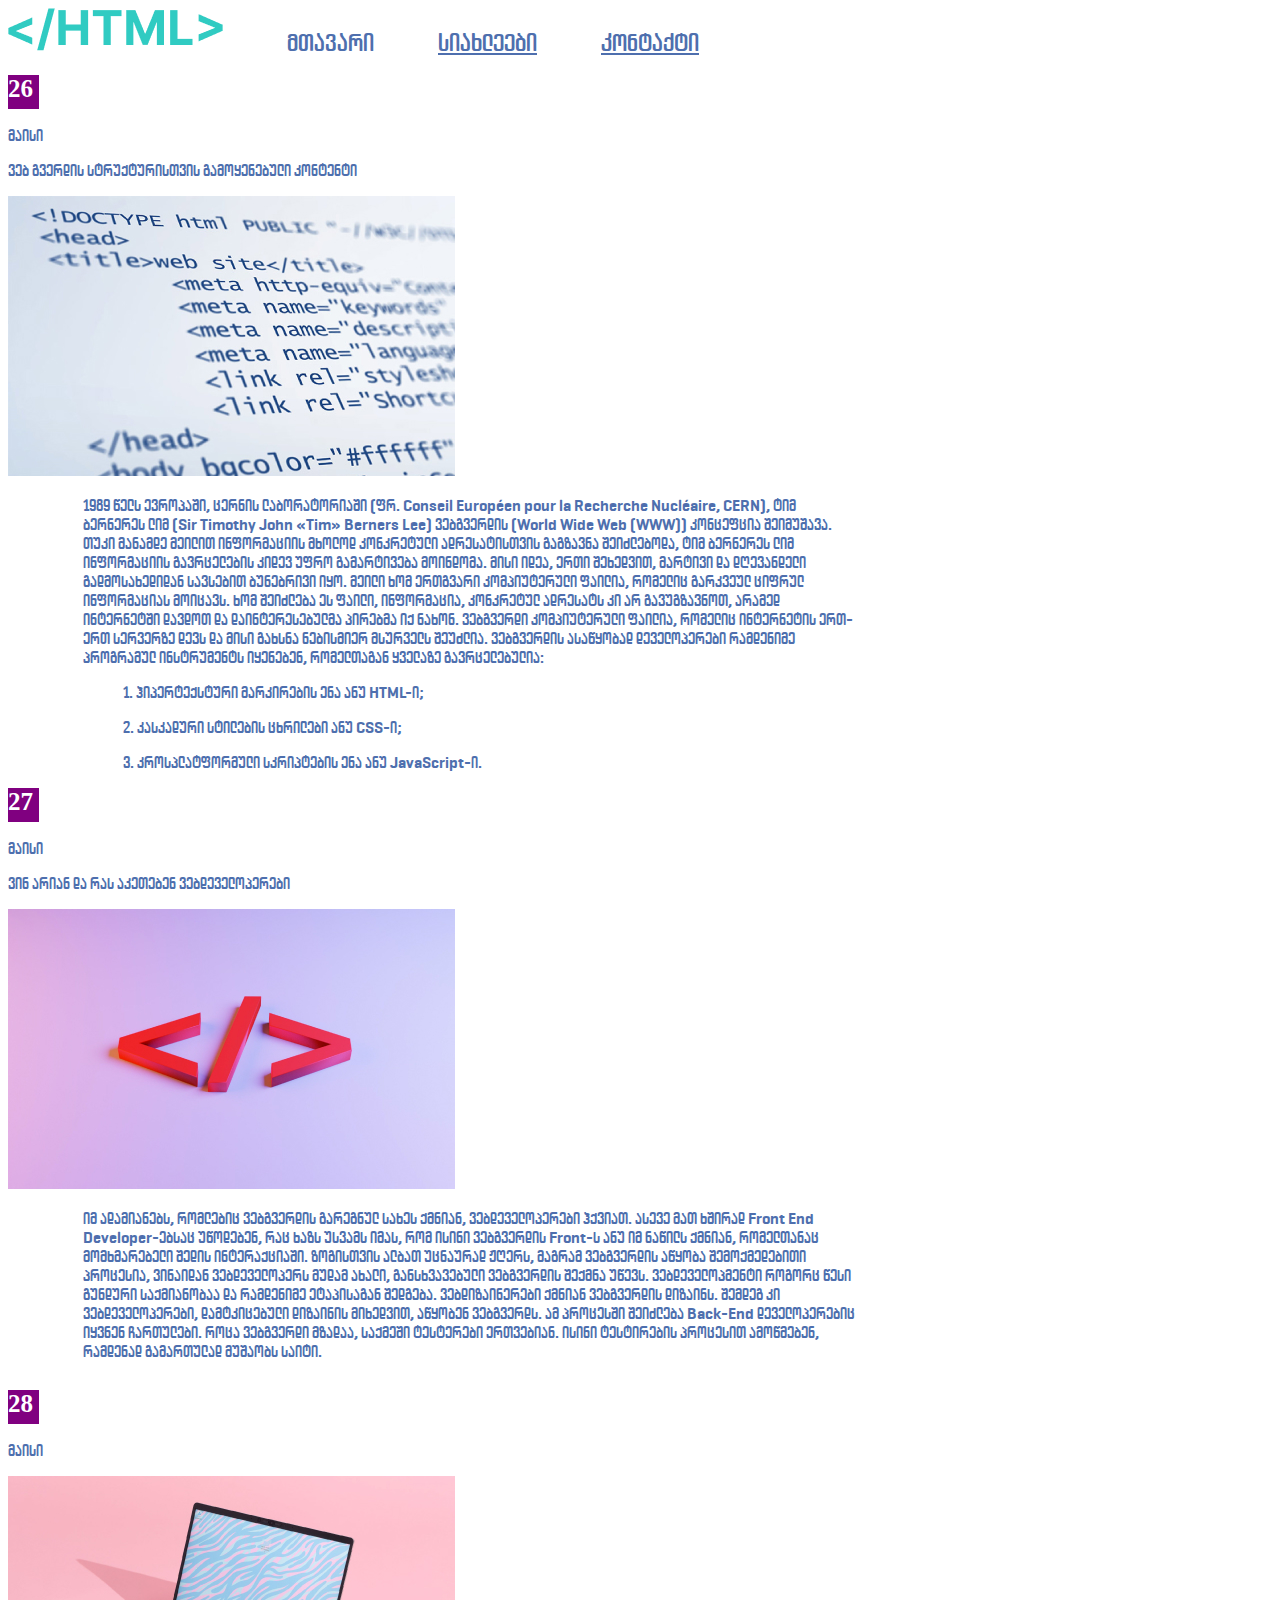
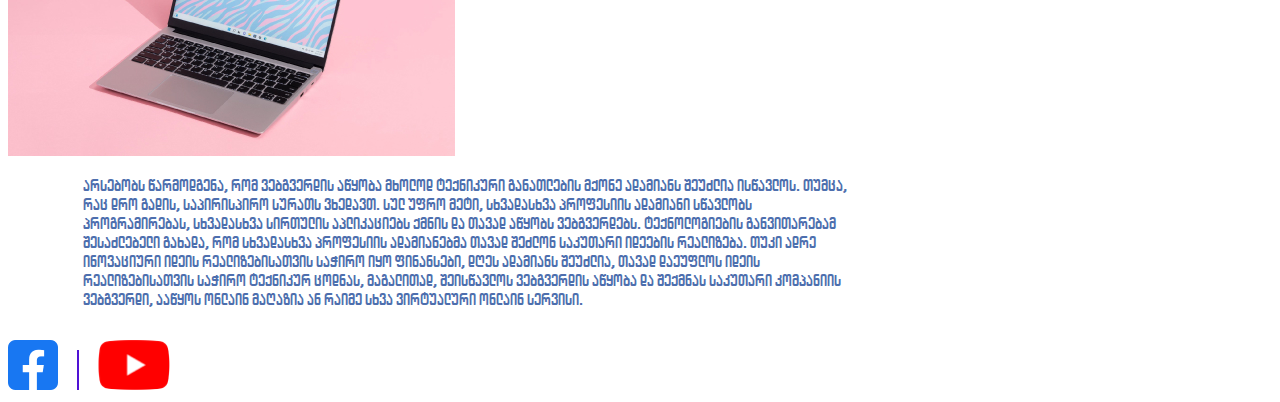
<file: first project/index.html>
<!DOCTYPE html>
<html lang="en"> 
<head>
<title>მთავარი</title>
<img src="images/HTML_.png" alt="img">
<link rel="stylesheet" href="style/style.css">
<!-- <link rel="stylesheet" href="style/reset.css"> -->
</head>
  <body>
   
    <a>მთავარი</a>
    <a href="სიახლეები/news.html" target="_blank">სიახლეები</a>
    <a href="კონტაქტი/contact.html" target="_blank">კონტაქტი</a>

<h1>26</h1>
<p>მაისი</p>
<p>ვებ გვერდის სტრუქტურისთვის გამოყენებული კონტენტი</p>
<img style="display: inline-block;" src="images/pic-1 1.jpg" alt="img">
<div class="class5">
<p>1989 წელს ევროპაში, ცერნის ლაბორატორიაში (ფრ. Conseil Européen pour la Recherche Nucléaire, CERN), ტიმ ბერნერეს ლიმ (Sir Timothy John «Tim» Berners Lee) ვებგვერდის (World Wide Web (WWW)) კონცეფცია შეიმუშავა. თუკი მანამდე მეილით ინფორმაციის მხოლოდ კონკრეტული ადრესატისთვის გაგზავნა შეიძლებოდა, ტიმ ბერნერეს ლიმ ინფორმაციის გავრცელების კიდევ უფრო გამარტივება მოინდომა.
 
  მისი იდეა, ერთი შეხედვით, მარტივი და დღევანდელი გადმოსახედიდან სავსებით ბუნებრივი იყო. მეილი ხომ ერთგვარი კომპიუტერული ფაილია, რომელიც გარკვეულ ციფრულ ინფორმაციას მოიცავს. ხომ შეიძლება ეს ფაილი, ინფორმაცია, კონკრეტულ ადრესატს კი არ გავუგზავნოთ, არამედ ინტერნეტში დავდოთ და დაინტერესებულმა პირებმა იქ ნახონ. ვებგვერდი კომპიუტერული ფაილია, რომელიც ინტერნეტის ერთ-ერთ სერვერზე დევს და მისი გახსნა ნებისმიერ მსურველს შეუძლია.
  
  ვებგვერდის ასაწყობად დეველოპერები რამდენიმე პროგრამულ ინსტრუმენტს იყენებენ, რომელთაგან ყველაზე გავრცელებულია:
  <ol> 1. ჰიპერტექსტური მარკირების ენა ანუ HTML-ი;</ol>
  <ol> 2. კასკადური სტილების ცხრილები ანუ CSS-ი;</ol>
  <ol> 3. კროსპლატფორმული სკრიპტების ენა ანუ JavaScript-ი.</ol>
</p>
</div>

<h1>27</h1>
<p>მაისი</p>
<p>ვინ არიან და რას აკეთებენ ვებდეველოპერები</p>
<img src="images/pic-2 1.jpg" alt="img">
<div class="class5">
<p>იმ ადამიანებს, რომლებიც ვებგვერდის გარეგნულ სახეს ქმნიან, ვებდეველოპერები ჰქვიათ. ასევე მათ ხშირად Front End Developer-ებსაც უწოდებენ, რაც ხაზს უსვამს იმას, რომ ისინი ვებგვერდის Front-ს ანუ იმ ნაწილს ქმნიან, რომელთანაც მომხმარებელი შედის ინტერაქციაში. ზოგისთვის ალბათ უცნაურად ჟღერს, მაგრამ ვებგვერდის აწყობა შემოქმედებითი პროცესია, ვინაიდან ვებდეველოპერს მუდამ ახალი, განსხვავებული ვებგვერდის შექმნა უწევს. ვებდეველოპმენტი როგორც წესი გუნდური საქმიანობაა და რამდენიმე ეტაპისაგან შედგება. ვებდიზაინერები ქმნიან ვებგვერდის დიზაინს. შემდეგ კი ვებდეველოპერები, დამტკიცებული დიზაინის მიხედვით, აწყობენ ვებგვერდს. ამ პროცესში შეიძლება Back-End დეველოპერებიც იყვნენ ჩართულები. როცა ვებგვერდი მზადაა, საქმეში ტესტერები ერთვებიან. ისინი ტესტირების პროცესით ამოწმებენ, რამდენად გამართულად მუშაობს საიტი.
</p> 
</div>

<h1>28</h1>
<p>მაისი</p>
<img src="images/pic-3 1.jpg" alt="img">
<div class="class5">
  <p>არსებობს წარმოდგენა, რომ ვებგვერდის აწყობა მხოლოდ ტექნიკური განათლების მქონე ადამიანს შეუძლია ისწავლოს. თუმცა, რაც დრო გადის, საპირისპირო სურათს ვხედავთ. სულ უფრო მეტი, სხვადასხვა პროფესიის ადამიანი სწავლობს პროგრამირებას, სხვადასხვა სირთულის აპლიკაციებს ქმნის და თავად აწყობს ვებგვერდებს. ტექნოლოგიების განვითარებამ შესაძლებელი გახადა, რომ სხვადასხვა პროფესიის ადამიანებმა თავად შეძლონ საკუთარი იდეების რეალიზება. თუკი ადრე ინოვაციური იდეის რეალიზებისათვის საჭირო იყო ფინანსები, დღეს ადამიანს შეუძლია, თავად დაეუფლოს იდეის რეალიზებისათვის საჭირო ტექნიკურ ცოდნას, მაგალითად, შეისწავლოს ვებგვერდის აწყობა და შექმნას საკუთარი კომპანიის ვებგვერდი, ააწყოს ონლაინ მაღაზია ან რაიმე სხვა ვირტუალური ონლაინ სერვისი.</p>
</div>
<div class="class3">
<img style="margin-right: 15px;" src="images/facebook-icon-512x512-seb542ju 1.png" alt="img">
<div class="class1"></div>
<img style="margin-left: 15px;height: 50px;"  src="images/YouTube_full-color_icon_(2017) 1.png" alt="img">
</div>


</body>
</html>
</file>
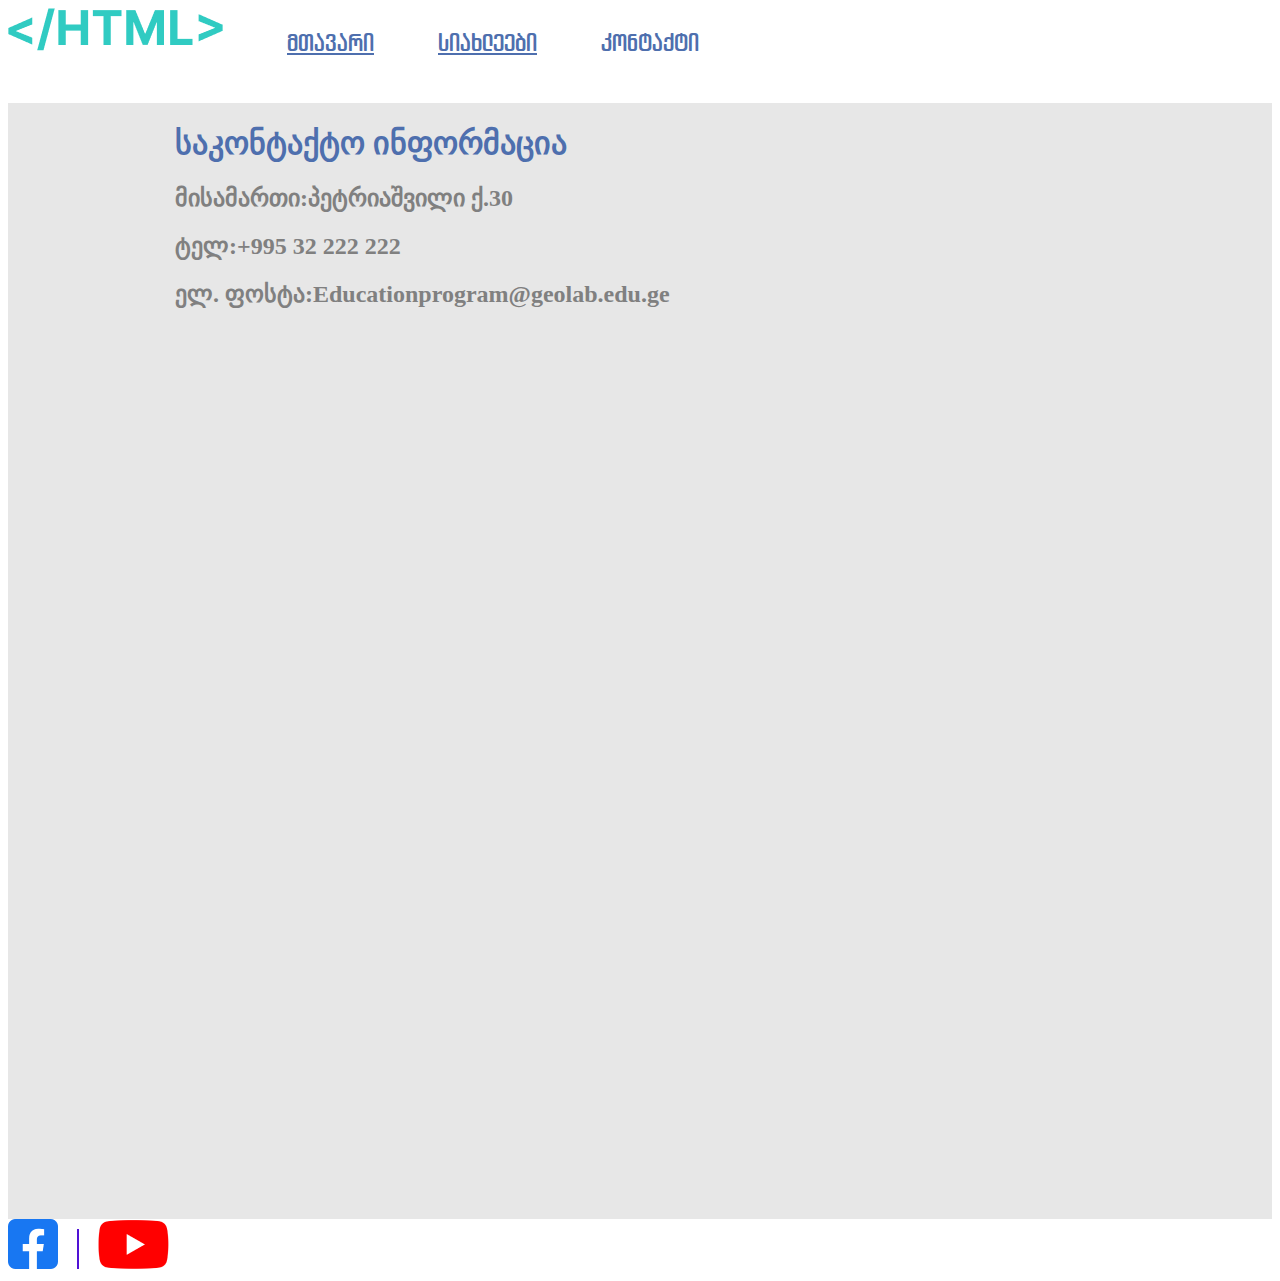
<file: first project/კონტაქტი/contact.html>
<!DOCTYPE html>
<html lang="eg">
<head>
    <title>კონტაქტი</title>

    <link rel="stylesheet" href="../style/contact.css">
</head>
<body>
   <div class="class3"> <img src="../images/HTML_.png" alt="img">
<a href="../index.html" target="_blank">მთავარი</a>
<a href="../სიახლეები/news.html" target="_blank">სიახლეები</a>
<a>კონტაქტი</a> </div>
<div class="class4">
<div class="class2">
<h1>საკონტაქტო ინფორმაცია</h1>
<h2>მისამართი:პეტრიაშვილი ქ.30</h2>
<h2>ტელ:+995 32 222 222</h2>
<h2>ელ. ფოსტა:Educationprogram@geolab.edu.ge</h2></div>
<div class="class1"> <iframe src="https://www.google.com/maps/embed?pb=!1m18!1m12!1m3!1d2978.1183850001353!2d44.77976278689899!3d41.717964201333224!2m3!1f0!2f0!3f0!3m2!1i1024!2i768!4f13.1!3m3!1m2!1s0x404472d4fa5b02d7%3A0xced15c2c7992ceb5!2sGeoLab!5e0!3m2!1ska!2sge!4v1687167598368!5m2!1ska!2sge" width="600" height="450" style="border:0;" allowfullscreen="" loading="lazy" referrerpolicy="no-referrer-when-downgrade"> </iframe> </div>
</div>
<img style="margin-right: 15px;" src="../images/facebook-icon-512x512-seb542ju 1.png" alt="img">
<div class="class5"></div>
<img style="margin-left: 15px;" src="../images/YouTube_full-color_icon_(2017) 1.png" alt="img">
</div>

</body>
</html>
</file>
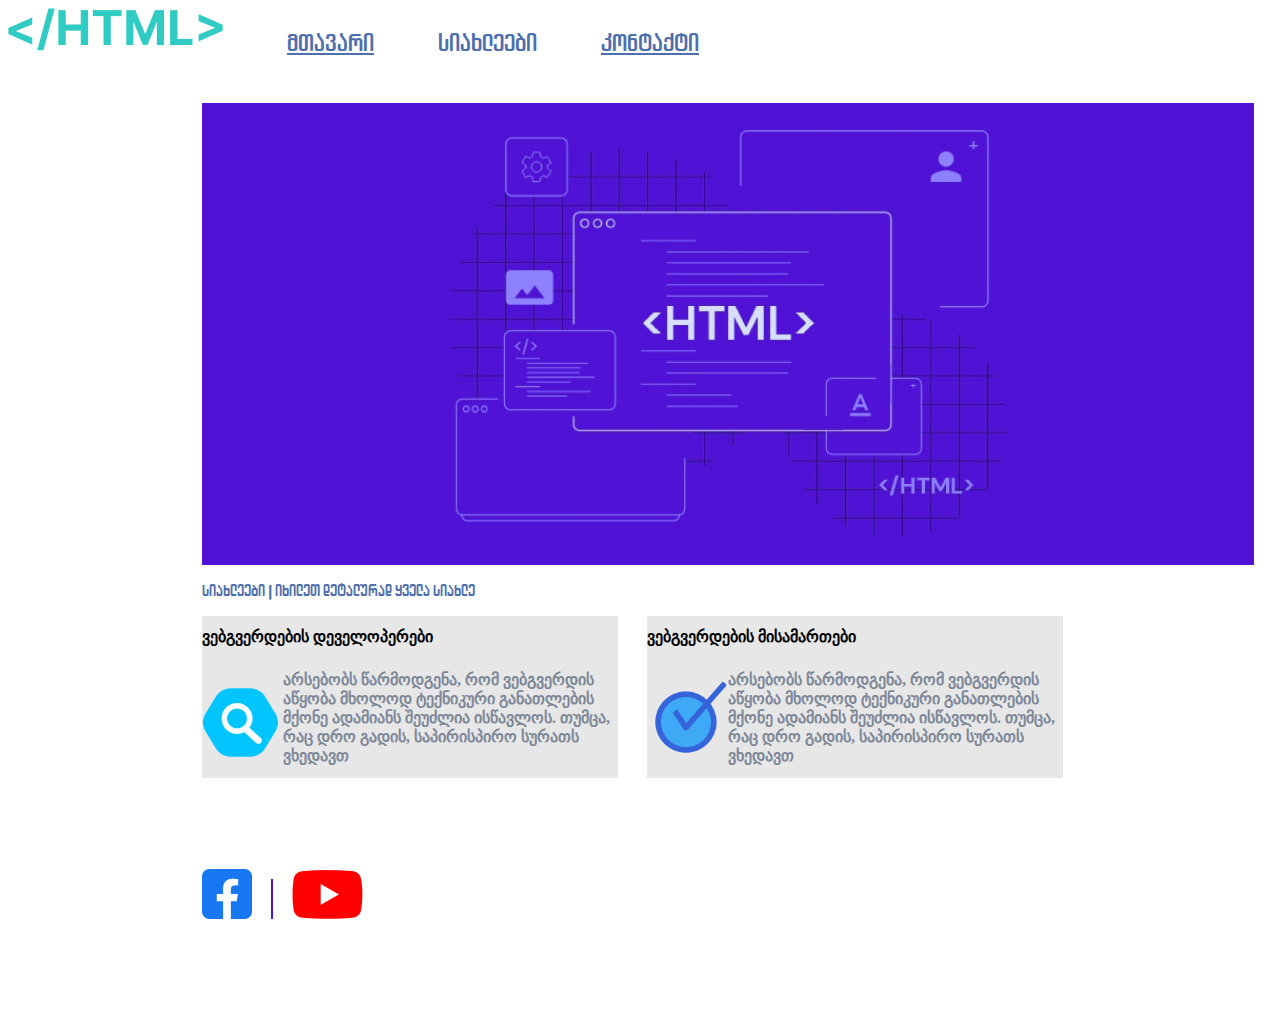
<file: first project/სიახლეები/news.html>
<!DOCTYPE html>
<html lang="eg">
    <head>
<title>სიახლეები</title>
<link rel="stylesheet" href="../style/news.css">


    </head>
    <body>
  <img  src="../images/HTML_.png" alt="img">      
<a href="../index.html" target="_blank">მთავარი</a>
<a>სიახლეები</a>
<a href="../კონტაქტი/contact.html" target="_blank">კონტაქტი</a>
<img  style="display: block;margin-left: 194px;"  src="../images/baneri.jpg" alt="img">
<p style="margin-left: 194px;">სიახლეები | იხილეთ დეტალურად ყველა სიახლე </p>
<div class="class1"  style="margin-left: 194px;">

<h1>ვებგვერდების დეველოპერები</h1>
<div class="class2">
    <img style="display: inline-block;" src="../images/image 2.svg" alt="img"></div>
<h2 style="display: inline-block;">არსებობს წარმოდგენა, რომ ვებგვერდის აწყობა მხოლოდ ტექნიკური განათლების მქონე ადამიანს შეუძლია ისწავლოს. თუმცა, რაც დრო გადის, საპირისპირო სურათს ვხედავთ</h2>
</div>
<div class="class1" style="margin-left: 25px;">
<h1>ვებგვერდების მისამართები</h1>
<div class="class3">
    <img style="display: inline-block;" src="../images/image 1.svg" alt="img"></div>
<h2 style="display: inline-block;" >არსებობს წარმოდგენა, რომ ვებგვერდის აწყობა მხოლოდ ტექნიკური განათლების მქონე ადამიანს შეუძლია ისწავლოს. თუმცა, რაც დრო გადის, საპირისპირო სურათს ვხედავთ</h2>
</div>
<div class="class5">
    <img style="margin-right: 15px;" src="../images/facebook-icon-512x512-seb542ju 1.png" alt="img">
    <div class="class4"></div>
  <img style="margin-left: 15px;" src="../images/YouTube_full-color_icon_(2017) 1.png" alt="img">
    </div>
    
    </body>
</html>
</file>
<file: first project/style/style.css>
.class5{
    display: inline-block;
    width: 775px;
    height: 180px;
    margin-left: 75px;
    margin-right: 10px;

}

@font-face {
    font-family:myFont;
    src: url(../style/archyedt-bold-webfont.ttf);
}


p{font-family: myFont;
   color: #4E6FAE;

}
a{
font-family: myFont;
size: 65px;
margin-left: 60px;
color: #4E6FAE;
display: inline-block;
font-size: 25px;
}


ol{font-family: myFont; */
display: inline-block;
color: #4E6FAE;

}
h1{background-color:purple; 
   
    width: 31px;
    height: 34px;
    color: white;
    font-size: 25px;
}
.class1{
        height: 40px;
    width:2px;
    background-color: #5012D5;
  display: inline-block;
border: 1px;

}

    
.class3{
        display: block;
    }
</file>
<file: first project/style/contact.css>
@font-face {
    font-family:myFont;
    src: url(../style/archyedt-bold-webfont.ttf);
}

a{display: inline-block;
    font-family: myFont;
    size: 60px;
    margin-left: 60px;
    color: #4E6FAE;
    margin-bottom: 45px;
  font-size: 25px;
font-style: normal;
}
.class1{
    display: inline-block;
margin-left: 667px;
margin-bottom: 427px;
margin-top: 10px;
}
.class2{
    display: inline-block;
    margin-left: 167px;
}
.class3{
    display: block;
}
h1{
    color: #4E6FAE;
    size: 25px;
}
h2{
    color: gray;
    size: 10px;
}
.class4{
    background-color: #E7E7E7;
    ;
}
.class5{
        height: 40px;
    width:2px;
    background-color: #5012D5;
  display: inline-block;
border: 1px;
</file>
<file: first project/style/news.css>
@font-face {
    font-family:myFont;
    src: url(../style/archyedt-bold-webfont.ttf);
}





a{display: inline-block;
    font-family: myFont;
    size: 60px;
    margin-left: 60px;
    color: #4E6FAE;
    margin-bottom: 45px;
  font-size: 25px;
font-style: normal;
}
  
p{
    font-family: myFont;
    color: #4E6FAE;
    size: 26px;
}
h1{
    font-family: 'Helvetica Neue LT GEO';
    font-size: 16px;
    color: #000000;
 
}
h2{
    display: inline-block;
    width: 335px;
    height: 95px;
font-family: 'Helvetica Neue LT GEO';
font-size: 16px;
color: #7E8898;
}

    
.class2{
        width: 77px;
        height: 77px;
display: inline-block;
}
.class1{
    background-color: #E7E7E7;
display: inline-block;
}
.class3{
    width: 77px;
    height: 77px;
display: inline-block;
}

.class4{
        height: 40px;
    width:2px;
    background-color: #5012D5;
  display: inline-block;
border: 1px;
}
.class5{
    display: block;
margin-left: 194px;
margin-top: 91px;
margin-bottom: 91px;
}
</file>
